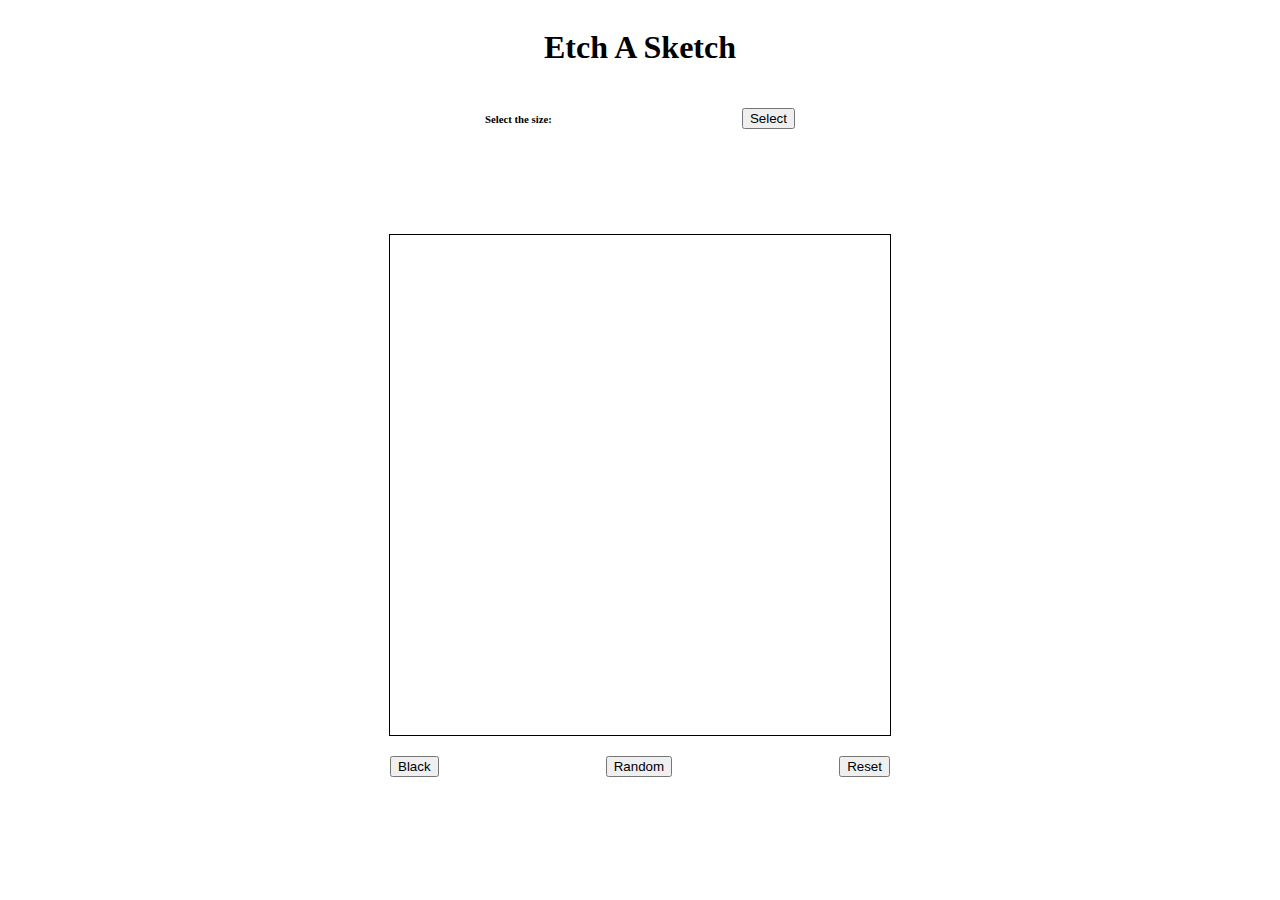
<file: etch-a-sketch/index.html>
<!DOCTYPE html>

<html>
    <head>
        <title>Etch-A-Sketch</title>
        <link rel="stylesheet" href="styles.css">
        <link rel ="stylesheet" href="https://cdn.jsdelivr.net/npm/bootstrap@5.3.1/dist/css/bootstrap.min.css" integrity="sha384-4bw+/aepP/YC94hEpVNVgiZdgIC5+VKNBQNGCHeKRQN+PtmoHDEXuppvnDJzQIu9" crossorigin="anonymous">
        <script src="main.js"></script>
    </head>
    <body>
        <h1>Etch A Sketch</h1>
        <div class="header">
            <h6>Select the size:</h6>
            <button id="popup" class="btn btn-danger" onclick="getSize()">Select</button>
        </div>
        <p id="message"></p>
        <p id="draw"></p>
        <div class="board"></div>
        <div class="footer">
            <button class="btn btn-dark" onclick="setColor('Black')">Black</button>
            <button class="btn btn-warning" onclick="setColor('Random')">Random</button>
            <button class="btn btn-primary" onclick = "resetBoard()">Reset</button>
        </div>
    </body>
</html>
</file>
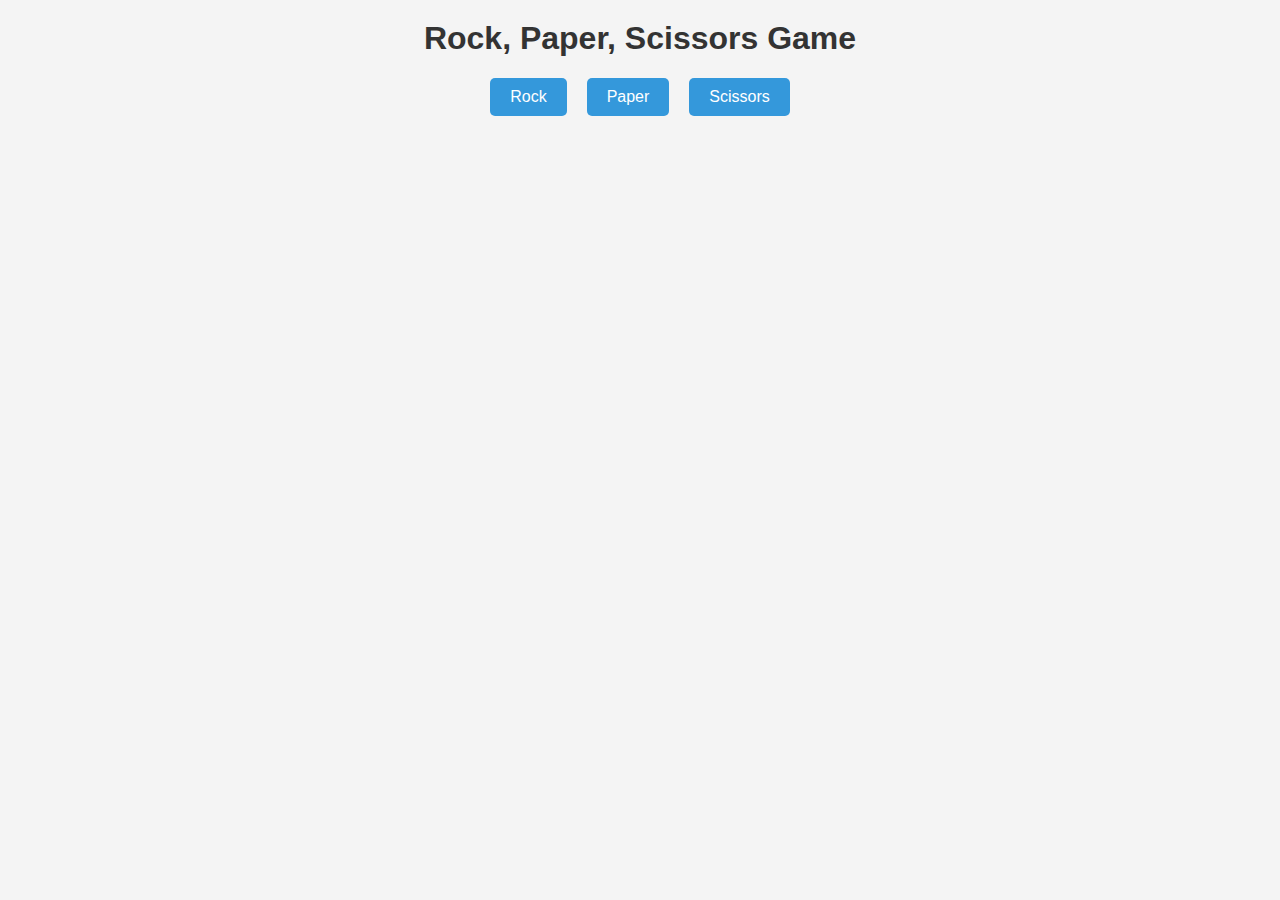
<file: rock_paper_scissors/ai_driven/ai-driven_index.html>
<!DOCTYPE html>
<html>
<head>
  <title>Rock, Paper, Scissors Game</title>
  <link rel="stylesheet" href="ai_styles.css">
  
  
</head>
<body>
  <h1>Rock, Paper, Scissors Game</h1>
  <div class="buttons">
    <button class="button" id="rock">Rock</button>
    <button class="button" id="paper">Paper</button>
    <button class="button" id="scissors">Scissors</button>
    <script src="game.js"></script>
  </div>
  <p id="result"></p>
</body>
</html>
</file>
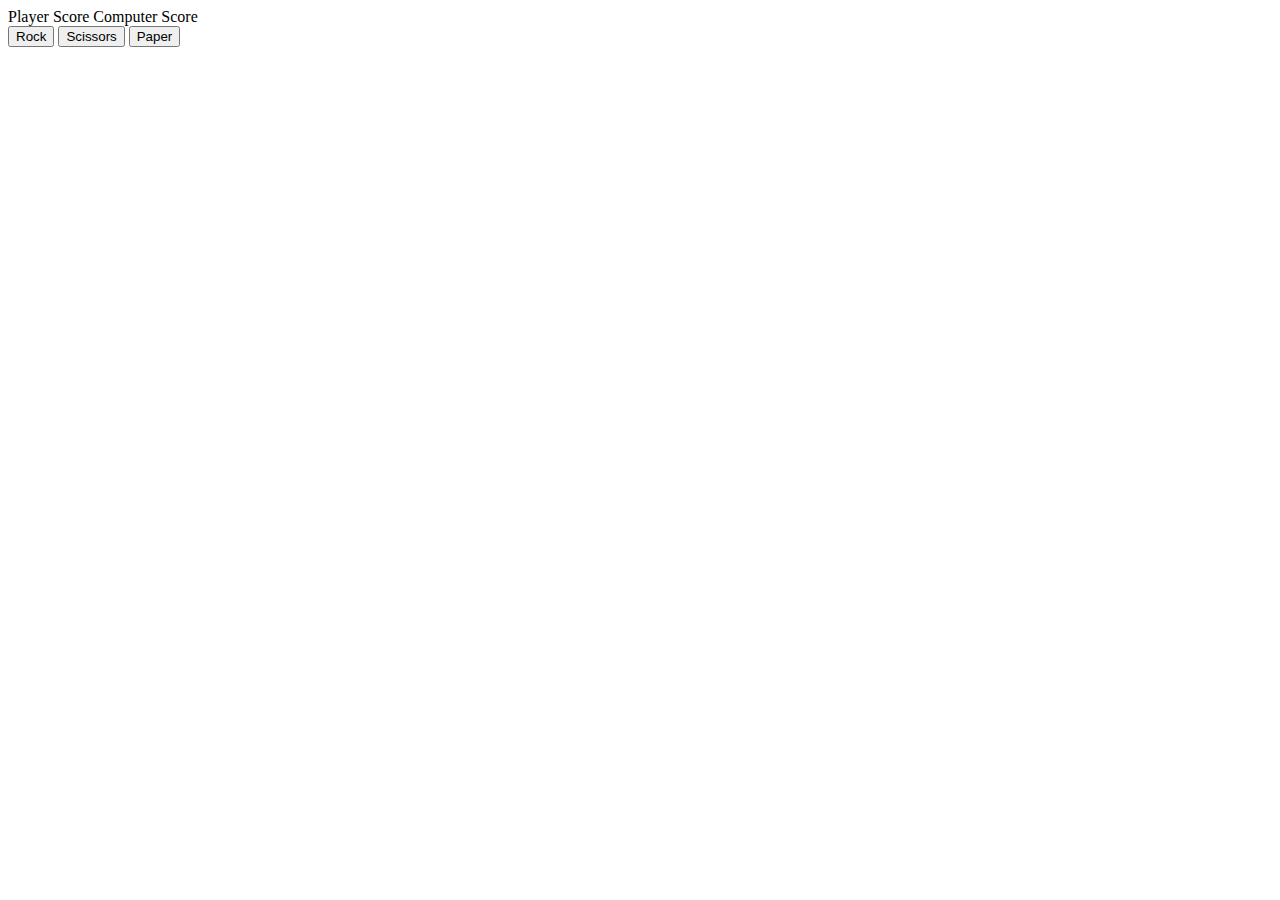
<file: rock_paper_scissors/rock_paper_scissors_revisited/index_revisited.html>
<!DOCTYPE html>
<html lang="en">

<head>
    <title>Rock, Paper, Scissors</title>
    <meta charset="UTF-8">
    <meta name="viewport" content ="width=device-width, initial-scale=1"
</head>

<body>
    <div class='running-score'>
        <span class='player-score'>Player Score</span>
        <span class='computer-score'>Computer Score</span>
    </div>

    <div class='container'>
        <button class='rock'>Rock</button>
        <button class='scissors'>Scissors</button>
        <button class='paper'>Paper</button>
    </div>

    <div class = 'outcome'>       
    </div>

    <script src='./app_revisited.js'></script>
</body>

</html>
</file>
<file: etch-a-sketch/styles.css>
body{
    display: flex;
    justify-content: center;
    align-items: center;
    flex-direction: column;
}

.header{
    display: flex;
    flex-direction: row;
    align-items: center;
    width: 500px;
    justify-content: space-around;
    margin-bottom: 20px;
}

.footer{
    display: flex;
    flex-direction: row;
    justify-content: space-between;
    width: 500px;
    align-items: center;
    margin-top: 20px;
}

.board{
    width: 500px;
    height: 500px;
    display: grid;
    border: 1px solid black;
}
</file>
<file: rock_paper_scissors/ai_driven/ai_styles.css>
/* styles.css */

body {
    font-family: Arial, sans-serif;
    text-align: center;
    background-color: #f4f4f4;
    margin: 0;
    padding: 0;
  }
  
  h1 {
    margin-top: 20px;
    color: #333;
  }
  
  .buttons {
    display: flex;
    justify-content: center;
    margin-top: 20px;
  }
  
  .button {
    font-size: 16px;
    padding: 10px 20px;
    margin: 0 10px;
    cursor: pointer;
    border: none;
    border-radius: 5px;
    background-color: #3498db;
    color: #fff;
    transition: background-color 0.3s ease, color 0.3s ease;
  }
  
  .button:hover {
    background-color: #2980b9;
  }
  
  #result {
    font-size: 18px;
    margin-top: 20px;
    color: #333;
  }
</file>
